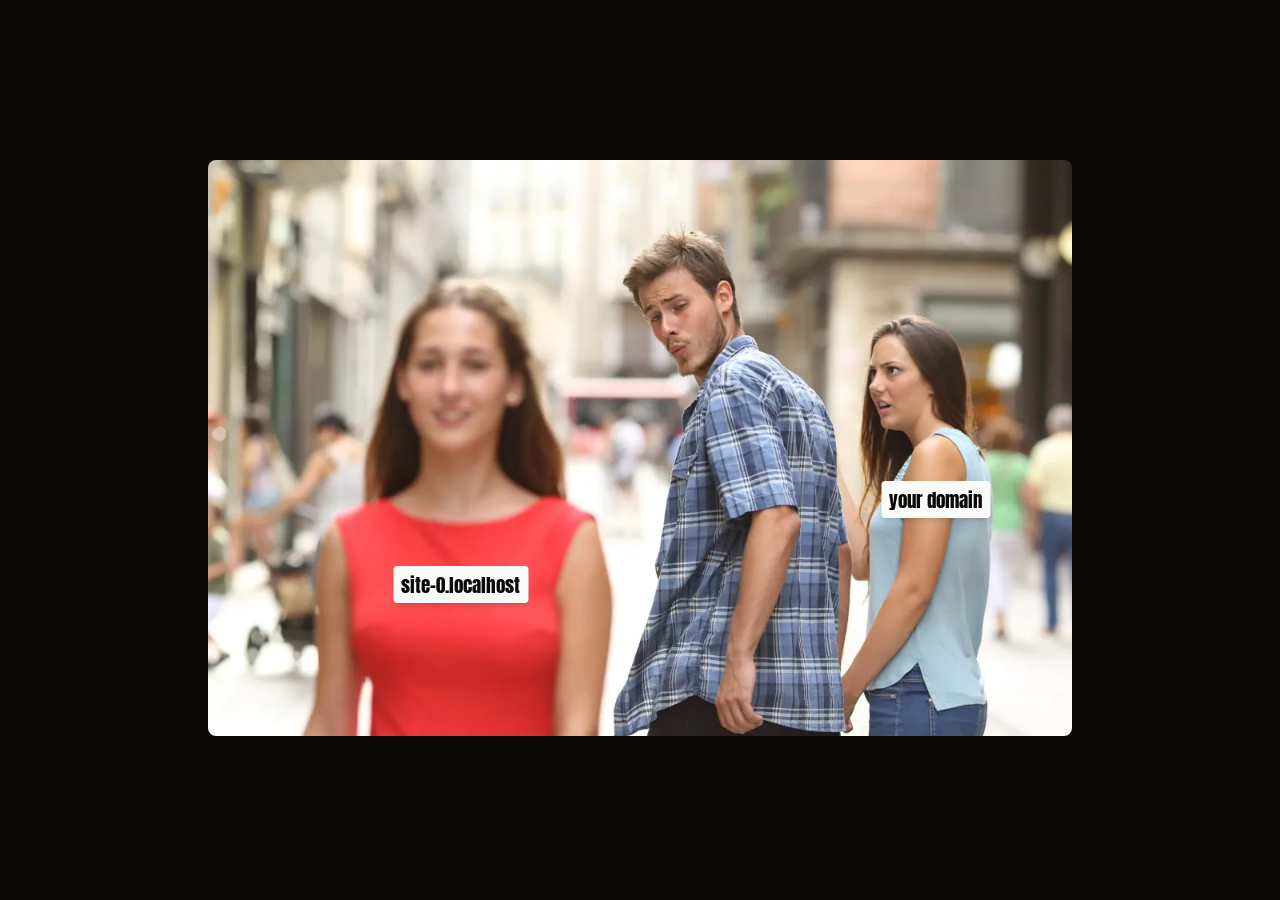
<file: index.html>
<!DOCTYPE html>
<html lang="en">
<head>
  <meta charset="UTF-8">
  <meta name="viewport" content="width=device-width, initial-scale=1.0">
  <title>Look! A funny domain!</title>
  <link rel="preload" href="/style.css" as="style">
  <link rel="stylesheet" href="/style.css">
  <link rel="preconnect" href="https://fonts.googleapis.com">
  <link rel="preconnect" href="https://fonts.gstatic.com" crossorigin>
  <link href="https://fonts.googleapis.com/css2?family=Anton&display=swap" rel="stylesheet">
</head>
<body>
  <div id="meme">
    <img src="/meme.webp" alt="Distracted Guy Meme" />
    <p id="yourDomain">your domain</p>
    <p id="thisDomain"></p>
  </div>
  <script type="application/javascript" defer>
    const domainElement = document.getElementById("thisDomain");
    domainElement.innerText = document.location.hostname;
  </script>
</body>
</html>
</file>
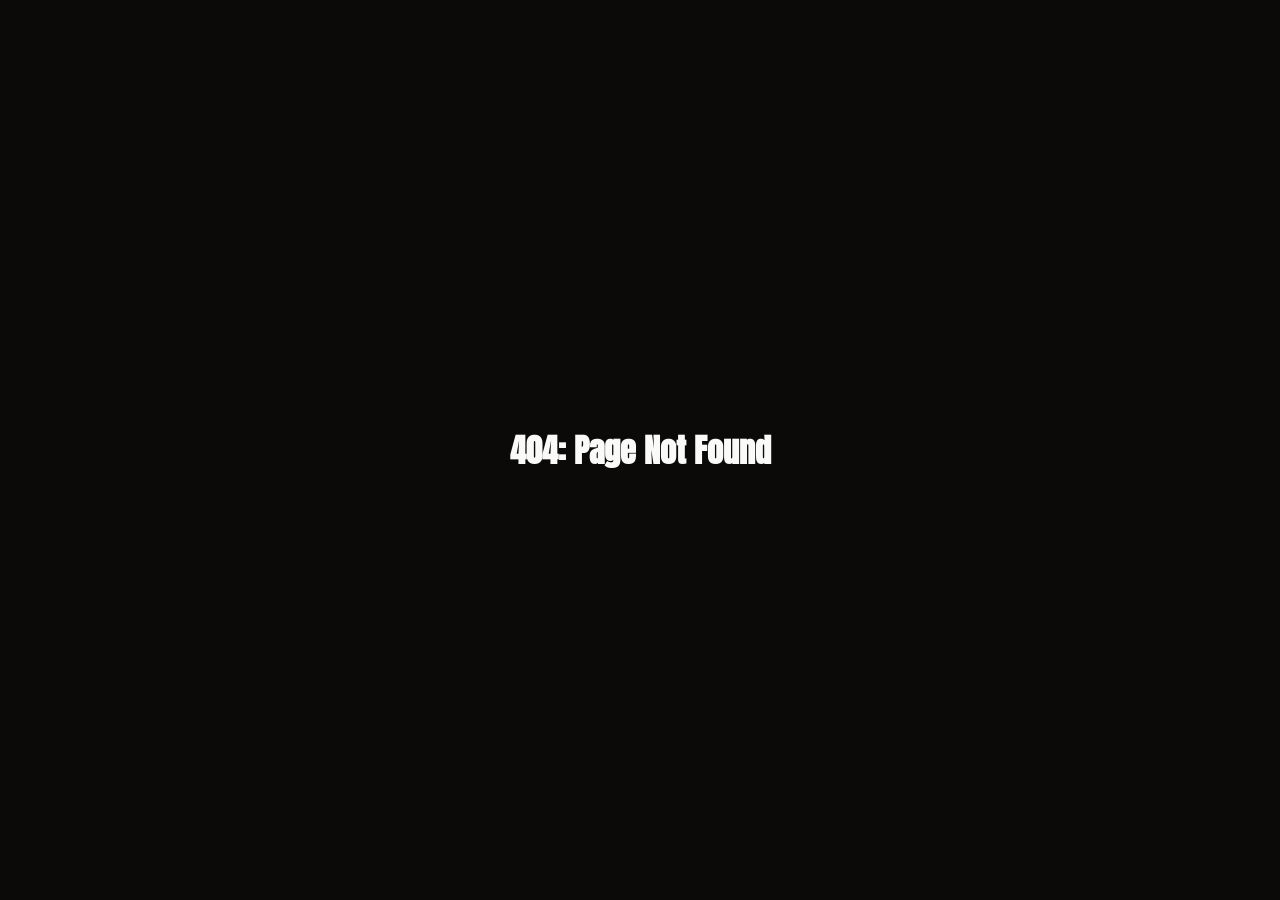
<file: 404.min.html>
<!doctype html><html lang="en"><head><meta charset="UTF-8"><meta content="width=device-width,initial-scale=1" name="viewport"><title>404: Page Not Found</title><link href="/style.css" rel="preload" as="style"><link href="/style.css" rel="stylesheet"><link href="https://fonts.googleapis.com" rel="preconnect"><link href="https://fonts.gstatic.com" rel="preconnect" crossorigin><link href="https://fonts.googleapis.com/css2?family=Anton&display=swap" rel="stylesheet"></head><body><h1>404: Page Not Found</h1></body></html>
</file>
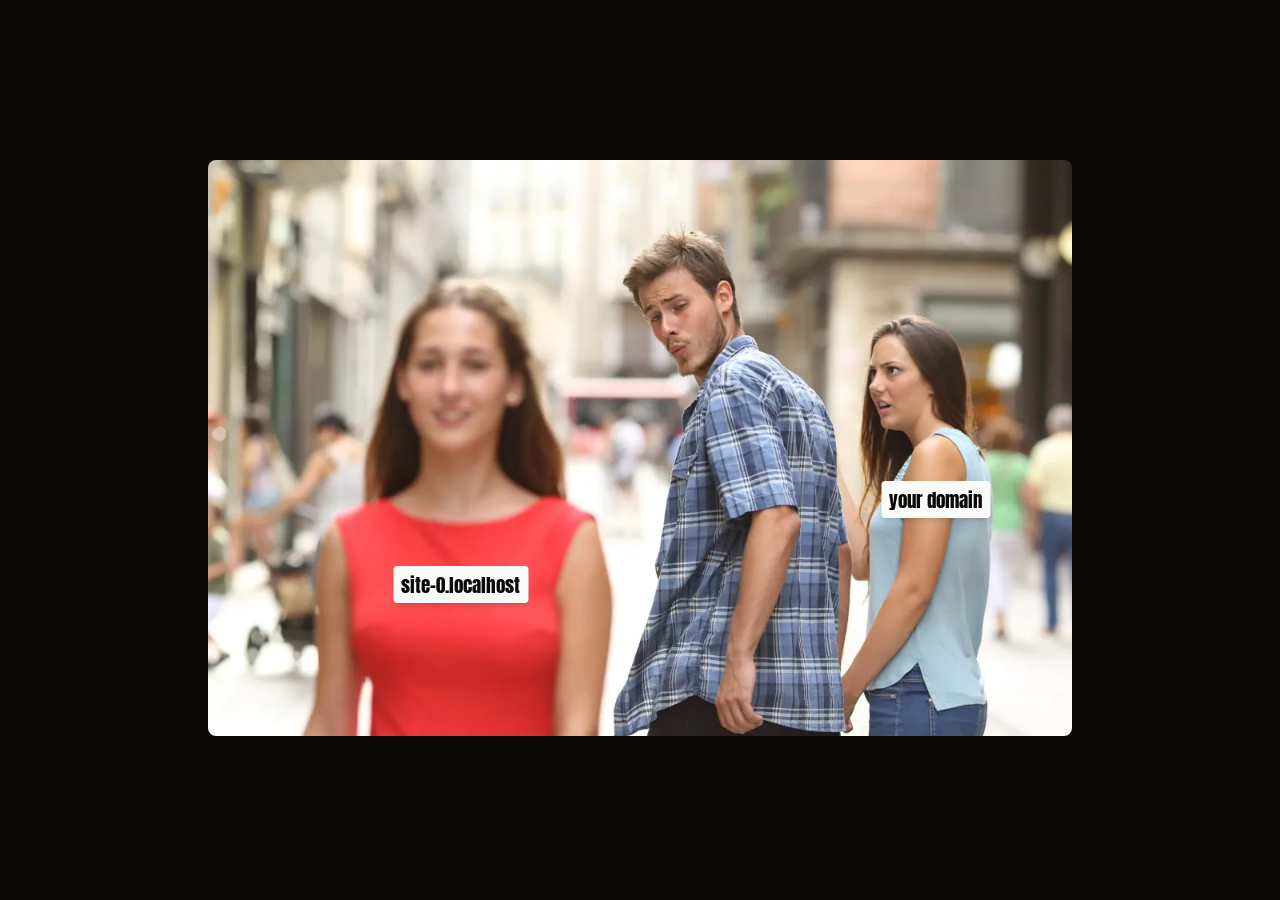
<file: index.min.html>
<!doctype html><html lang="en"><head><meta charset="UTF-8"><meta content="width=device-width,initial-scale=1" name="viewport"><title>Look! A funny domain!</title><link href="/style.css" rel="preload" as="style"><link href="/style.css" rel="stylesheet"><link href="https://fonts.googleapis.com" rel="preconnect"><link href="https://fonts.gstatic.com" rel="preconnect" crossorigin><link href="https://fonts.googleapis.com/css2?family=Anton&display=swap" rel="stylesheet"></head><body><div id="meme"><img alt="Distracted Guy Meme" src="/meme.webp"><p id="yourDomain">your domain</p><p id="thisDomain"></p></div><script defer>const e=document.getElementById("thisDomain");e.innerText=document.location.hostname;</script></body></html>
</file>
<file: style.css>
* {
  margin: 0;
  padding: 0;
  box-sizing: border-box;
}

html, body {
  width: 100%;
  height: 100%;
  min-height: 100vh;
  min-height: 100dvh;
}

body {
  display: flex;
  justify-content: center;
  align-items: center;
  font-family: "Anton", sans-serif;
  font-weight: 400;
  font-style: normal;
  background-color: oklch(14.7% 0.004 49.25);
  color: oklch(98.5% 0.001 106.423);
}

#meme {
  width: 100%;
  max-width: 56rem;
  position: relative;
  padding: 1rem;
}

img {
  width: 100%;
  height: auto;
  border-radius: .5rem;
  box-shadow: 0 20px 25px -5px rgb(0 0 0 / 0.1), 0 8px 10px -6px rgb(0 0 0 / 0.1);
}

#yourDomain, #thisDomain {
  background-color: oklch(98.5% 0.001 106.423);
  padding: .25rem .5rem;
  border-radius: .25rem;
  font-size: 1.2em;
  box-shadow: 0 4px 6px -1px rgb(0 0 0 / 0.1), 0 2px 4px -2px rgb(0 0 0 / 0.1);
  color: oklch(14.7% 0.004 49.25);
}

#yourDomain {
  position: absolute;
  right: 17%;
  top: 55%;
  transform: translateX(50%);
}

#thisDomain {
  position: absolute;
  bottom: 25%;
  left: 30%;
  transform: translateX(-50%);
}
</file>
